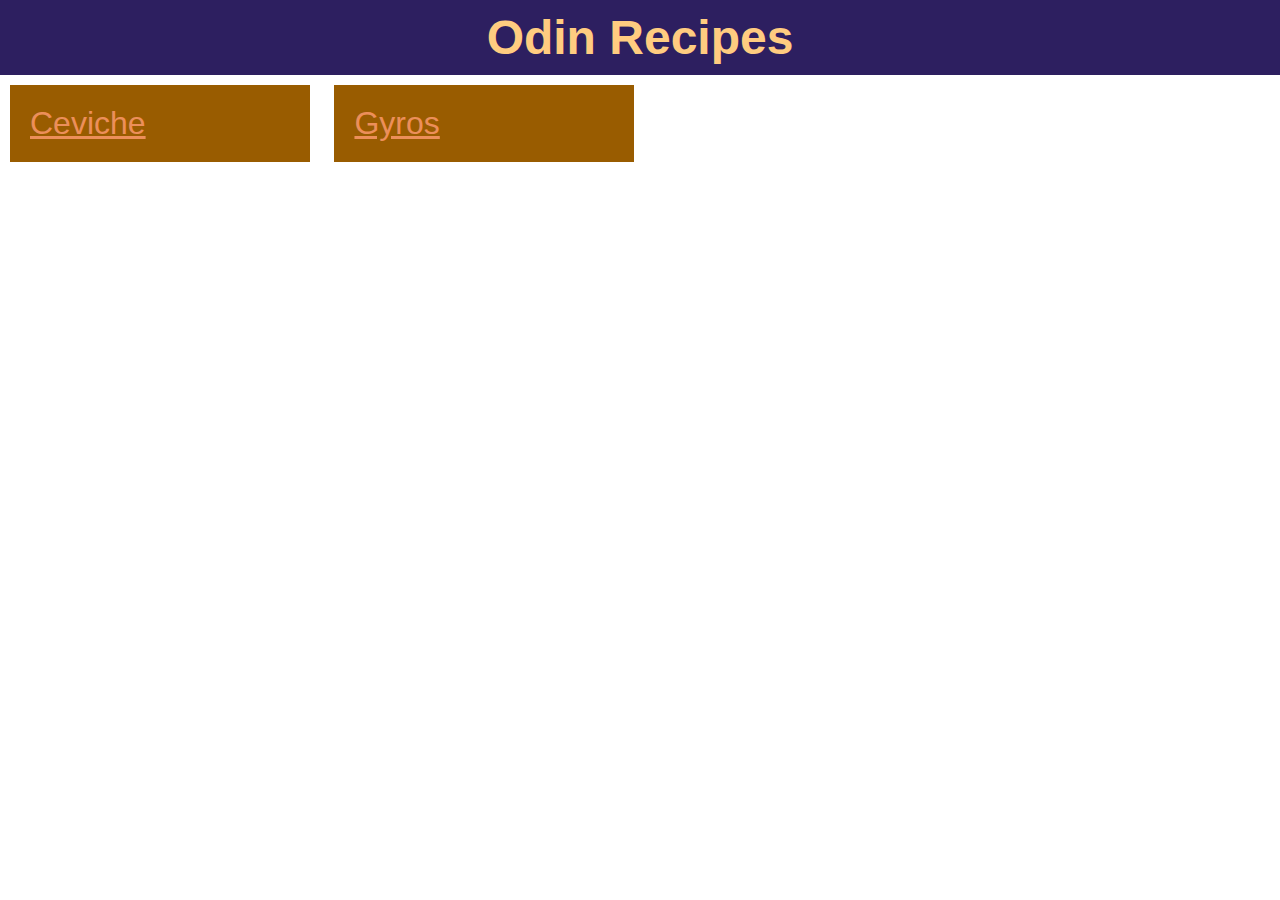
<file: index.html>
<!DOCTYPE html>
<html lang="en">
<head>
    <meta charset="UTF-8">
    <meta name="viewport" content="width=device-width, initial-scale=1.0">
    <title>My Recipes</title>
    <link rel="stylesheet" href="./styles.css">
</head>
<body>
    <h1 class="title">Odin Recipes</h1>
    <a href="./recipes/ceviche.html" rel="noreferrer" class="recipe" id="ceviche">Ceviche</a>
    <a href="./recipes/gyros.html" rel="noreferrer" class="recipe" id="gyros">Gyros</a>
</body>
</html>
</file>
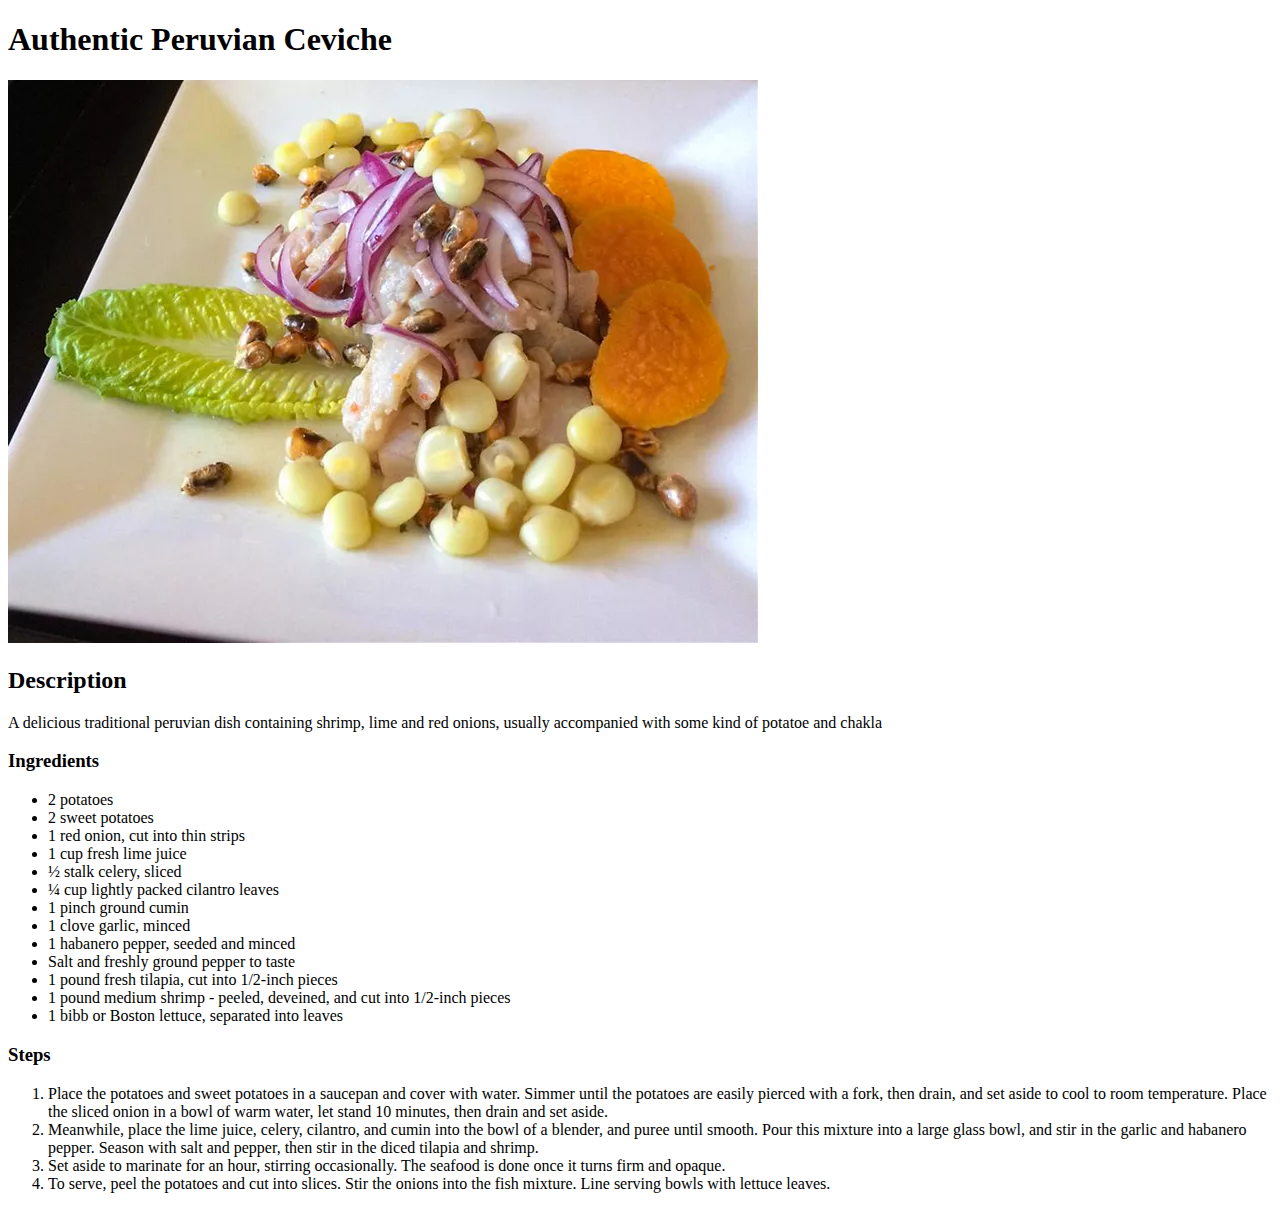
<file: recipes/ceviche.html>
<!DOCTYPE html>
<html lang="en">
<head>
    <meta charset="UTF-8">
    <meta name="viewport" content="width=device-width, initial-scale=1.0">
    <title>Ceviche</title>
</head>
<body>
    <h1>Authentic Peruvian Ceviche</h1>
    <img src="../images/ceviche.png" alt="a picture of ceviche">
    <h2>Description</h2>
    <p>A delicious traditional peruvian dish containing shrimp, lime and red onions, usually accompanied with some kind of potatoe and chakla</p>
    <h3>Ingredients</h3>
    <ul>
        <li>2 potatoes</li>
        <li>2 sweet potatoes</li>
        <li>1 red onion, cut into thin strips</li>
        <li>1 cup fresh lime juice</li>
        <li>½ stalk celery, sliced</li>
        <li>¼ cup lightly packed cilantro leaves</li>
        <li>1 pinch ground cumin</li>
        <li>1 clove garlic, minced</li>
        <li>1 habanero pepper, seeded and minced</li>
        <li>Salt and freshly ground pepper to taste</li>
        <li>1 pound fresh tilapia, cut into 1/2-inch pieces</li>
        <li>1 pound medium shrimp - peeled, deveined, and cut into 1/2-inch pieces</li>
        <li>1 bibb or Boston lettuce, separated into leaves</li>
    </ul>
    <h3>Steps</h3>
    <ol>
        <li>Place the potatoes and sweet potatoes in a saucepan and cover with water. Simmer until the potatoes are easily pierced with a fork, then drain, and set aside to cool to room temperature. Place the sliced onion in a bowl of warm water, let stand 10 minutes, then drain and set aside.</li>
        <li>Meanwhile, place the lime juice, celery, cilantro, and cumin into the bowl of a blender, and puree until smooth. Pour this mixture into a large glass bowl, and stir in the garlic and habanero pepper. Season with salt and pepper, then stir in the diced tilapia and shrimp.</li>
        <li>Set aside to marinate for an hour, stirring occasionally. The seafood is done once it turns firm and opaque.</li>
        <li>To serve, peel the potatoes and cut into slices. Stir the onions into the fish mixture. Line serving bowls with lettuce leaves.</li>

    </ol>
</body>
</html>
</file>
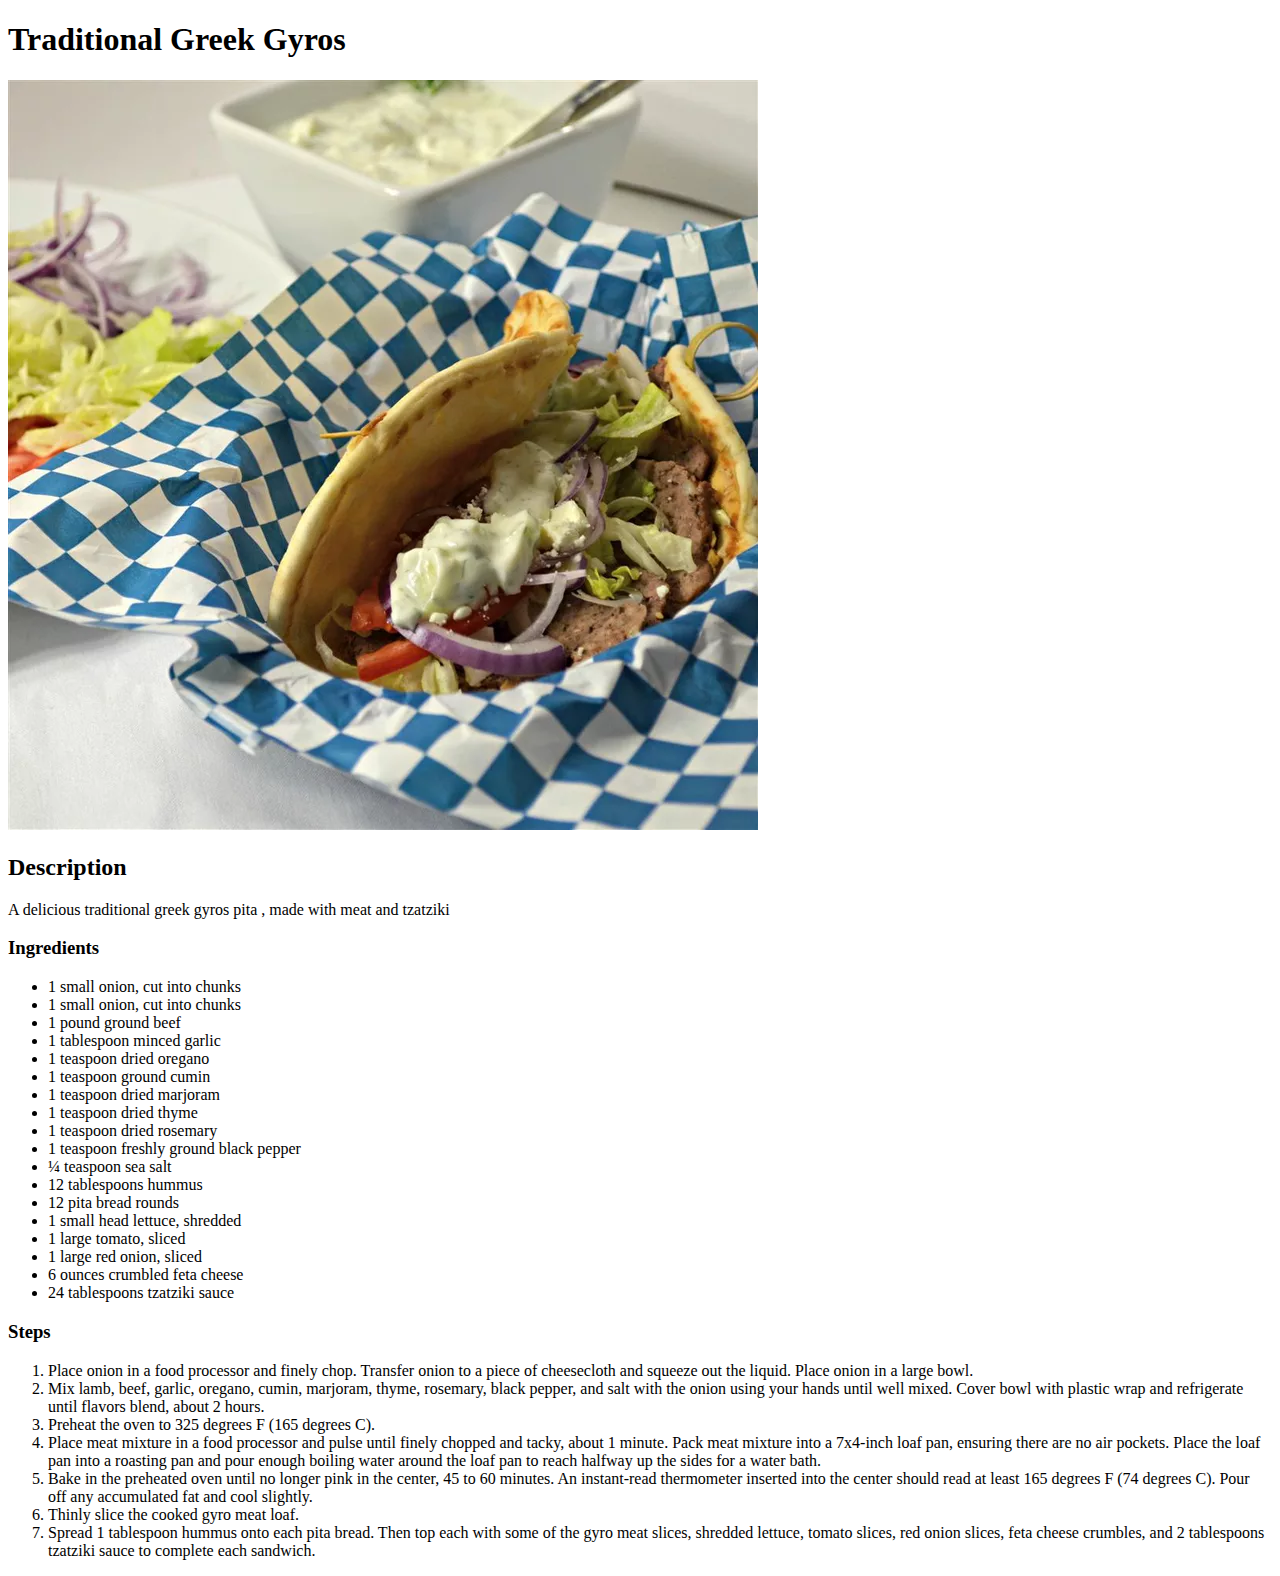
<file: recipes/gyros.html>
<!DOCTYPE html>
<html lang="en">
<head>
    <meta charset="UTF-8">
    <meta name="viewport" content="width=device-width, initial-scale=1.0">
    <title>Gyros</title>
</head>
<body>
    <h1>Traditional Greek Gyros</h1>
    <img src="../images/gyros.png" alt="a picture of gyros">
    <h2>Description</h2>
    <p>A delicious traditional greek gyros pita , made with meat and tzatziki</p>
    <h3>Ingredients</h3>
    <ul>
        <li>1 small onion, cut into chunks</li>
        <li>1 small onion, cut into chunks</li>
        <li>1 pound ground beef</li>
        <li>1 tablespoon minced garlic</li>
        <li>1 teaspoon dried oregano</li>
        <li>1 teaspoon ground cumin</li>
        <li>1 teaspoon dried marjoram</li>
        <li>1 teaspoon dried thyme</li>
        <li>1 teaspoon dried rosemary</li>
        <li>1 teaspoon freshly ground black pepper</li>
        <li>¼ teaspoon sea salt</li>
        <li>12 tablespoons hummus</li>
        <li>12 pita bread rounds</li>
        <li>1 small head lettuce, shredded</li>
        <li>1 large tomato, sliced</li>
        <li>1 large red onion, sliced</li>
        <li>6 ounces crumbled feta cheese</li>
        <li>24 tablespoons tzatziki sauce</li>
    </ul>
    <h3>Steps</h3>
    <ol>
        <li>Place onion in a food processor and finely chop. Transfer onion to a piece of cheesecloth and squeeze out the liquid. Place onion in a large bowl.</li>
        <li>Mix lamb, beef, garlic, oregano, cumin, marjoram, thyme, rosemary, black pepper, and salt with the onion using your hands until well mixed. Cover bowl with plastic wrap and refrigerate until flavors blend, about 2 hours.</li>
        <li>Preheat the oven to 325 degrees F (165 degrees C).</li>
        <li>Place meat mixture in a food processor and pulse until finely chopped and tacky, about 1 minute. Pack meat mixture into a 7x4-inch loaf pan, ensuring there are no air pockets. Place the loaf pan into a roasting pan and pour enough boiling water around the loaf pan to reach halfway up the sides for a water bath.</li>
        <li>Bake in the preheated oven until no longer pink in the center, 45 to 60 minutes. An instant-read thermometer inserted into the center should read at least 165 degrees F (74 degrees C). Pour off any accumulated fat and cool slightly.

        </li>
        <li>Thinly slice the cooked gyro meat loaf.</li>
        <li>Spread 1 tablespoon hummus onto each pita bread. Then top each with some of the gyro meat slices, shredded lettuce, tomato slices, red onion slices, feta cheese crumbles, and 2 tablespoons tzatziki sauce to complete each sandwich.</li>
    </ol>
</body>
</html>
</file>
<file: styles.css>
* {
    font-family: Arial, Helvetica, sans-serif;
    /* default for most sites is for the page to start with 0 marging and padding */
    margin: 0;
    padding: 0%;
    /* border-box makes the size be equal to whatever height and width you have given an element */
    box-sizing: border-box;


}

.title {
    height: auto;
    width: auto;
    text-align: center;
    color: hsl(36, 100%, 75%);
    background-color: hsl(253, 51%, 25%);
    font-size: 48px;
    padding: 10px;
    
}

.recipe {
    height: auto;
    display: inline-block;
    width: 300px;
    font-size: 32px;
    color: rgb(236, 143, 90);
    background-color: hsl(36, 100%, 30%);
    padding: 20px;
    margin: 10px;
}
</file>
